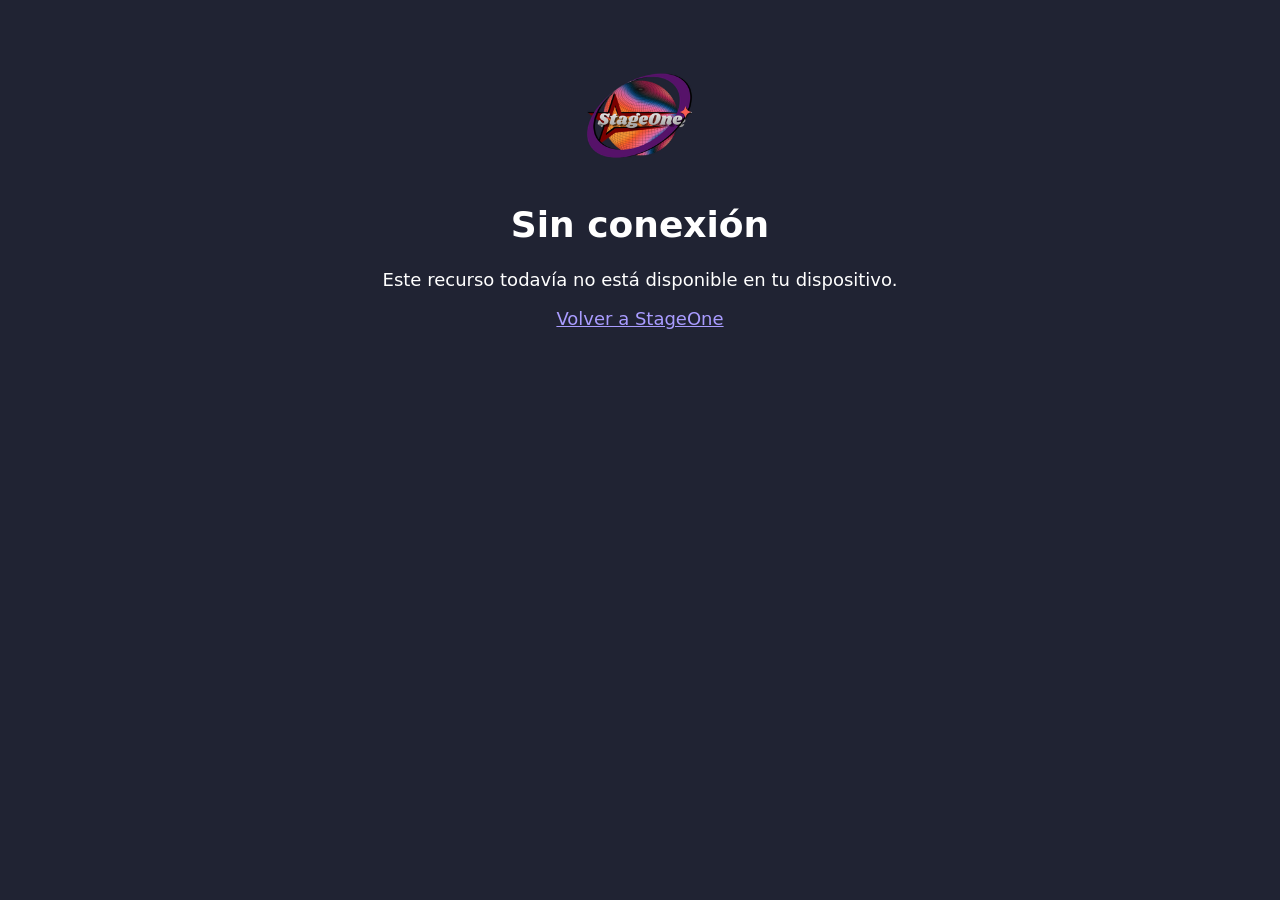
<file: offline.html>
<!doctype html><html lang="es"><meta charset="utf-8"><meta name="viewport" content="width=device-width,initial-scale=1"><title>StageOne sin conexión</title><style>body{background:#202333;color:white;font:18px system-ui;text-align:center;padding:3rem}a{color:#a99cff}img{width:120px}</style><img src="img/icon-192.png" alt="StageOne"><h1>Sin conexión</h1><p>Este recurso todavía no está disponible en tu dispositivo.</p><a href="./index.html">Volver a StageOne</a></html>
</file>
